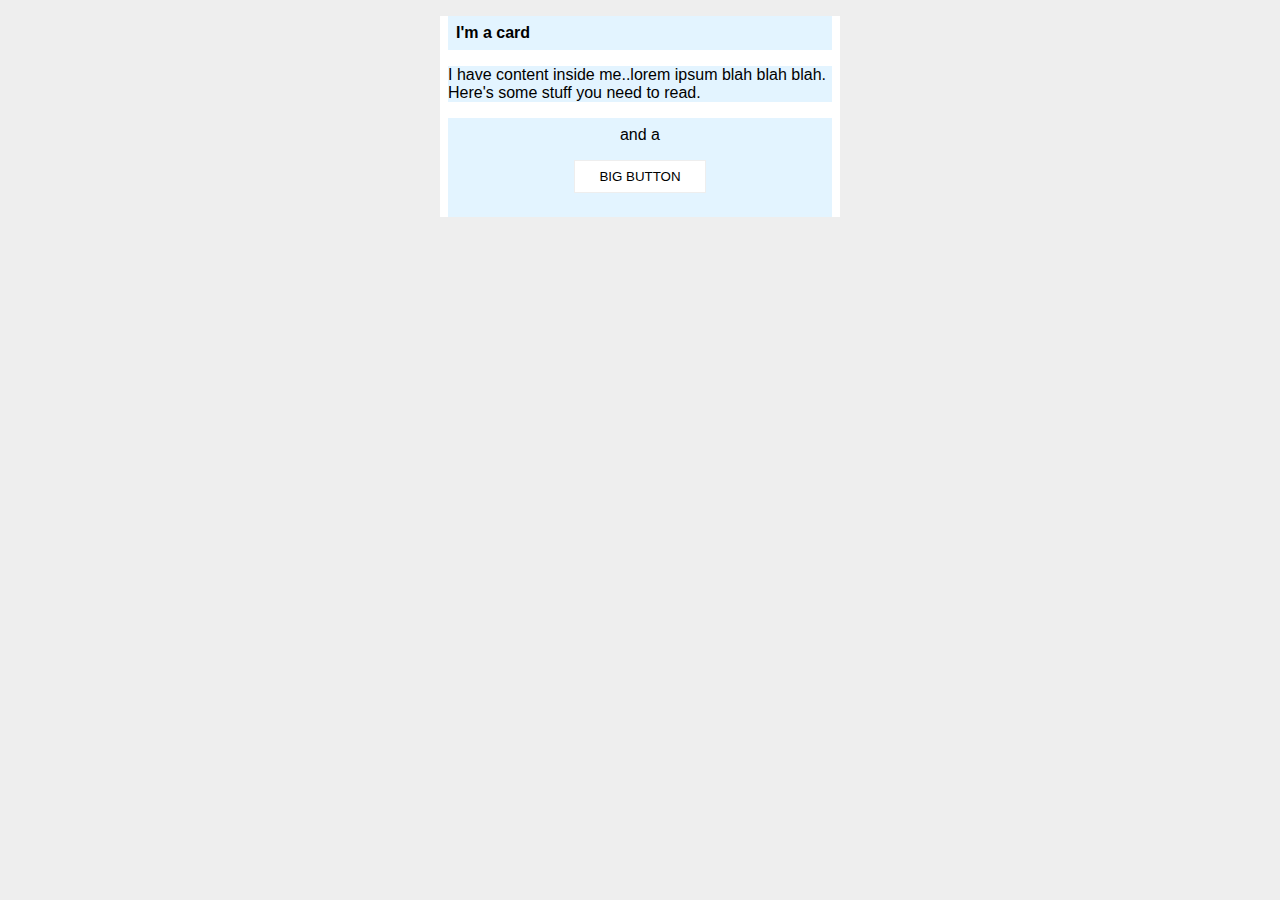
<file: foundations/block-and-inline/02-margin-and-padding-2/index.html>
<!DOCTYPE html>
<html lang="en">
  <head>
    <meta charset="UTF-8">
    <meta http-equiv="X-UA-Compatible" content="IE=edge">
    <meta name="viewport" content="width=device-width, initial-scale=1.0">
    <title>Margin and Padding exercise 2</title>
    <link rel="stylesheet" href="style.css">
  </head>
  <body>
    <div class="card">
      <h1 class="title">I'm a card</h1>
      <div class="content">I have content inside me..lorem ipsum blah blah blah. Here's some stuff you need to read.</div>
      <div class="button-container">and a <p><button>BIG BUTTON</button></p></div>
    </div>
  </body>
</html>
</file>
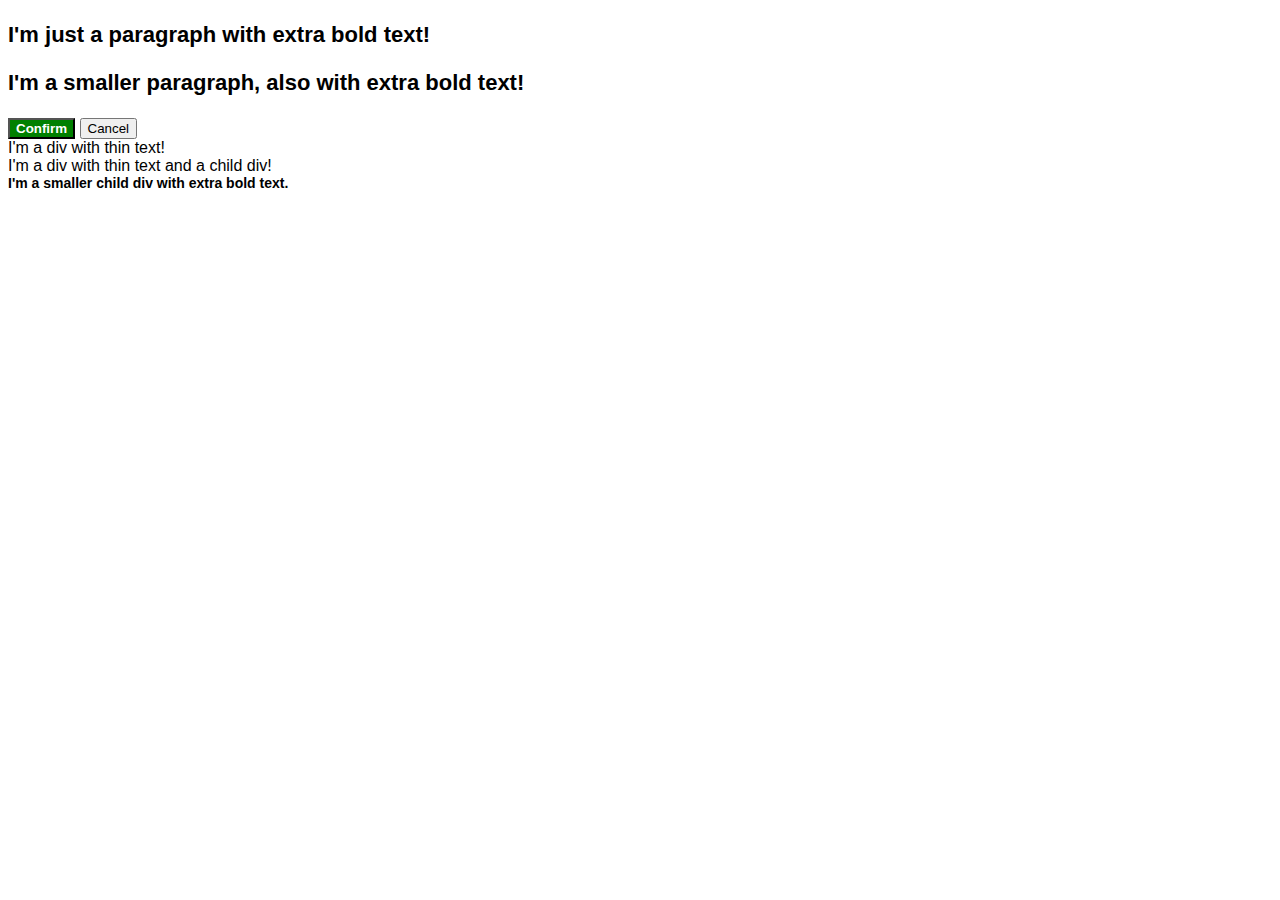
<file: foundations/cascade/01-cascade-fix/index.html>
<!DOCTYPE html>
<html lang="en">
  <head>
    <meta charset="UTF-8">
    <meta http-equiv="X-UA-Compatible" content="IE=edge">
    <meta name="viewport" content="width=device-width, initial-scale=1.0">
    <title>Fix the Cascade</title>
    <link rel="stylesheet" href="style.css">
  </head>
  <body>
    <p class="para">I'm just a paragraph with extra bold text!</p>
    <p class="para small-para">I'm a smaller paragraph, also with extra bold text!</p>

    <button id="confirm-button" class="button confirm">Confirm</button>
    <button id="cancel-button" class="button cancel">Cancel</button>

    <div class="text">I'm a div with thin text!</div>
    <div class="text">I'm a div with thin text and a child div!
      <div class="text child">I'm a smaller child div with extra bold text.</div>
    </div>
  </body>
</html>
</file>
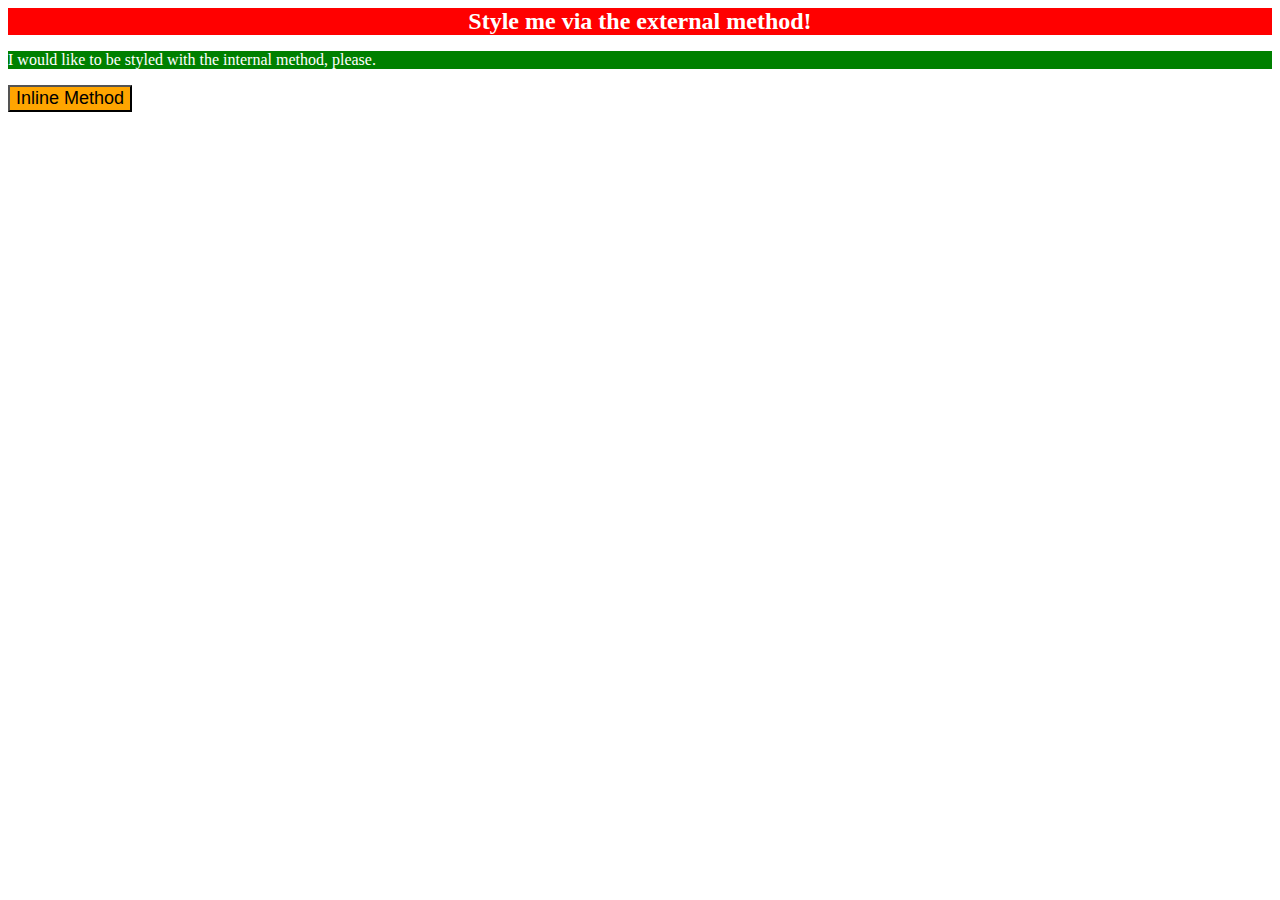
<file: foundations/intro-to-css/01-css-methods/index.html>
<!DOCTYPE html>
<html lang="en">
  <head>
    <meta charset="UTF-8">
    <meta http-equiv="X-UA-Compatible" content="IE=edge">
    <meta name="viewport" content="width=device-width, initial-scale=1.0">
    <title>Methods for Adding CSS</title>
    <style> 
    p {
      color: white;
      background-color: green;
    }
    </style>
  </head>
  <body>
    <link rel="stylesheet" href="styles.css">
    <div> Style me via the external method!</div>
    <p> I would like to be styled with the internal method, please.</p>
    <button style="background-color: orange; font-size: 18px;">Inline Method</button>
  </body>
</html>
</file>
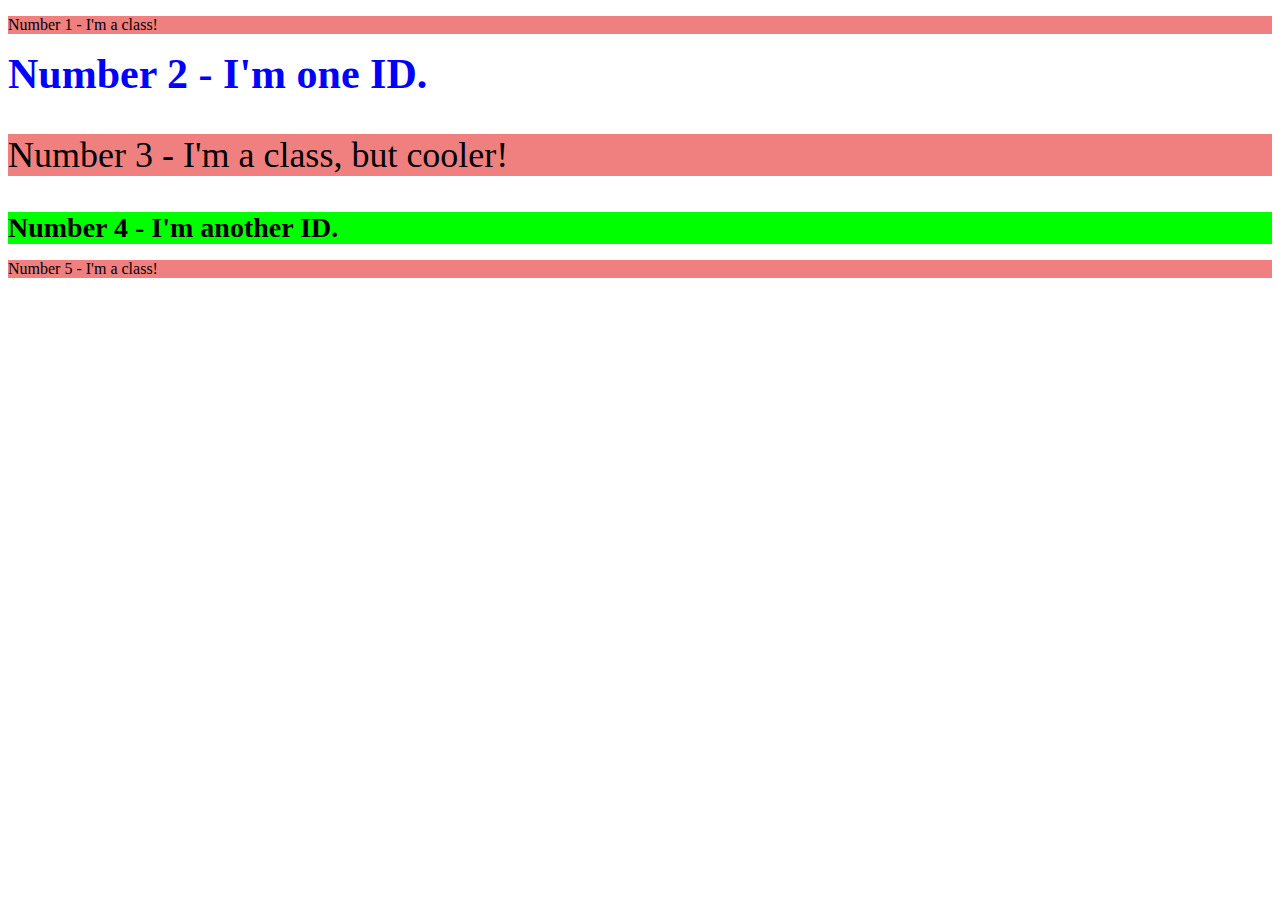
<file: foundations/intro-to-css/02-class-id-selectors/index.html>
<!DOCTYPE html>
<html lang="en">
  <head>
    <meta charset="UTF-8">
    <meta http-equiv="X-UA-Compatible" content="IE=edge">
    <meta name="viewport" content="width=device-width, initial-scale=1.0">
    <title>Class and ID Selectors</title>
    <link rel="stylesheet" href="style.css">
  </head>
  <body>
    <p class="alert-text">Number 1 - I'm a class!</p>
    <div id="title">Number 2 - I'm one ID.</div>
    <p class="alert-text2">Number 3 - I'm a class, but cooler!</p>
    <div id="title2">Number 4 - I'm another ID.</div>
    <p class="alert-text">Number 5 - I'm a class!</p>
  </body>
</html>
</file>
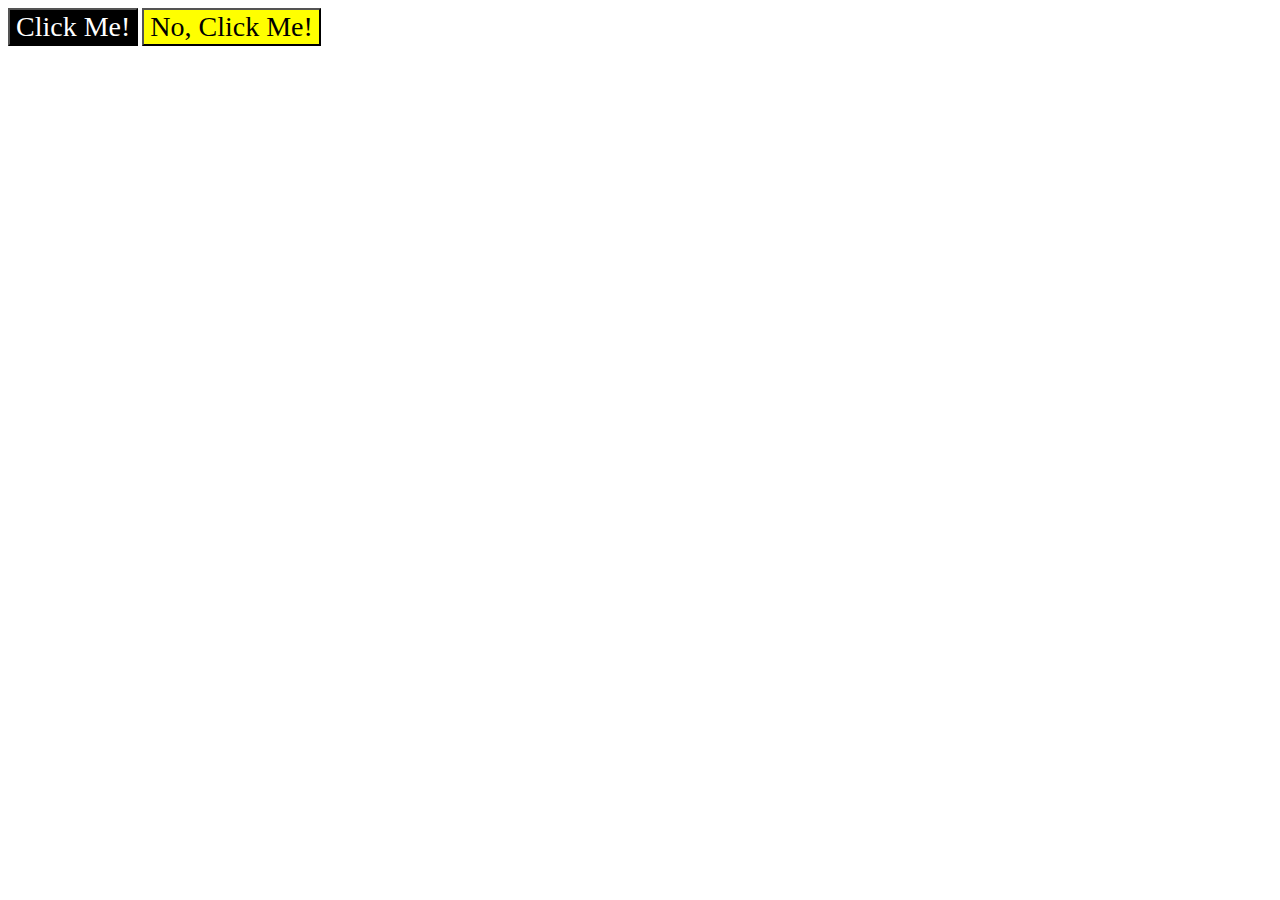
<file: foundations/intro-to-css/03-grouping-selectors/index.html>
<!DOCTYPE html>
<html lang="en">
  <head>
    <meta charset="UTF-8">
    <meta http-equiv="X-UA-Compatible" content="IE=edge">
    <meta name="viewport" content="width=device-width, initial-scale=1.0">
    <title>Grouping Selectors</title>
    <link rel="stylesheet" href="style.css">
  </head>
  <body>
    <button class="e1">Click Me!</button>
    <button class="e2">No, Click Me!</button>
  </body>
</html>
</file>
<file: foundations/block-and-inline/02-margin-and-padding-2/style.css>
body {
  background: #eee;
  font-family: sans-serif;
}

.card {
  width: 400px;
  background: #fff;
  margin: 16px auto;
}

.title {
  background: #e3f4ff;
  margin: 8px;
  font-size: 16px;
  padding: 8px;
}

.content {
  background: #e3f4ff;
  margin-top: 16px;
  margin-right: 8px;
  margin-bottom: 16px;
  margin-left: 8px;
  }

.button-container {
  background: #e3f4ff;
  padding: 8px;
  text-align: center;
  margin: 8px;

}

button {
  background: white;
  border: 1px solid #eee;
  padding-top: 8px;
  padding-right: 24px;
  padding-bottom: 8px;
  padding-left: 24px;
  margin: 0 auto;
  
}
</file>
<file: foundations/cascade/01-cascade-fix/style.css>
body {
  font-family: Arial, Helvetica, sans-serif;
}

.para,
.small-para {
  color: hsl(0, 0%, 0%);
  font-weight: 800;
}

#small-para {
  font-size: 14px;
  font-weight: 800;
}

.para {
  font-size: 22px;
}

.confirm {
  background: green;
  color: white;
  font-weight: bold;
} 

#button {
  background-color: rgb(255, 255, 255);
  color: rgb(0, 0, 0);
  font-size: 20px;
}

.child {
  color: rgb(0, 0, 0);
  font-weight: 800;
  font-size: 14px;
}

div#text {
  color: rgb(0, 0, 0);
  font-size: 22px;
  font-weight: 100;
}
</file>
<file: foundations/intro-to-css/01-css-methods/styles.css>
/* styles.css */

div {
    color: white;
    background-color: red;
    text-align: center;
    font-size: x-large;
    font-weight: bold;
}
</file>
<file: foundations/intro-to-css/02-class-id-selectors/style.css>
.alert-text, .alert-text2 {
    background-color: lightcoral;
}

.alert-text2 {
    font-size: 36px;
}

#title {
    color: blue;
    font-size: 42px;
    font-weight: bold;

}

#title2 {

    color: black;
    font-size: 28px;
    font-weight: bold;
    background-color: lime;
}
</file>
<file: foundations/intro-to-css/03-grouping-selectors/style.css>
.e1, .e2 {
    font-size: 28px;
    font-family: 'Times New Roman', Helvetica, sans-serif;
}

.e1 {
    background-color: black;
    color: white;
}

.e2 {
    background-color: yellow;
}
</file>
